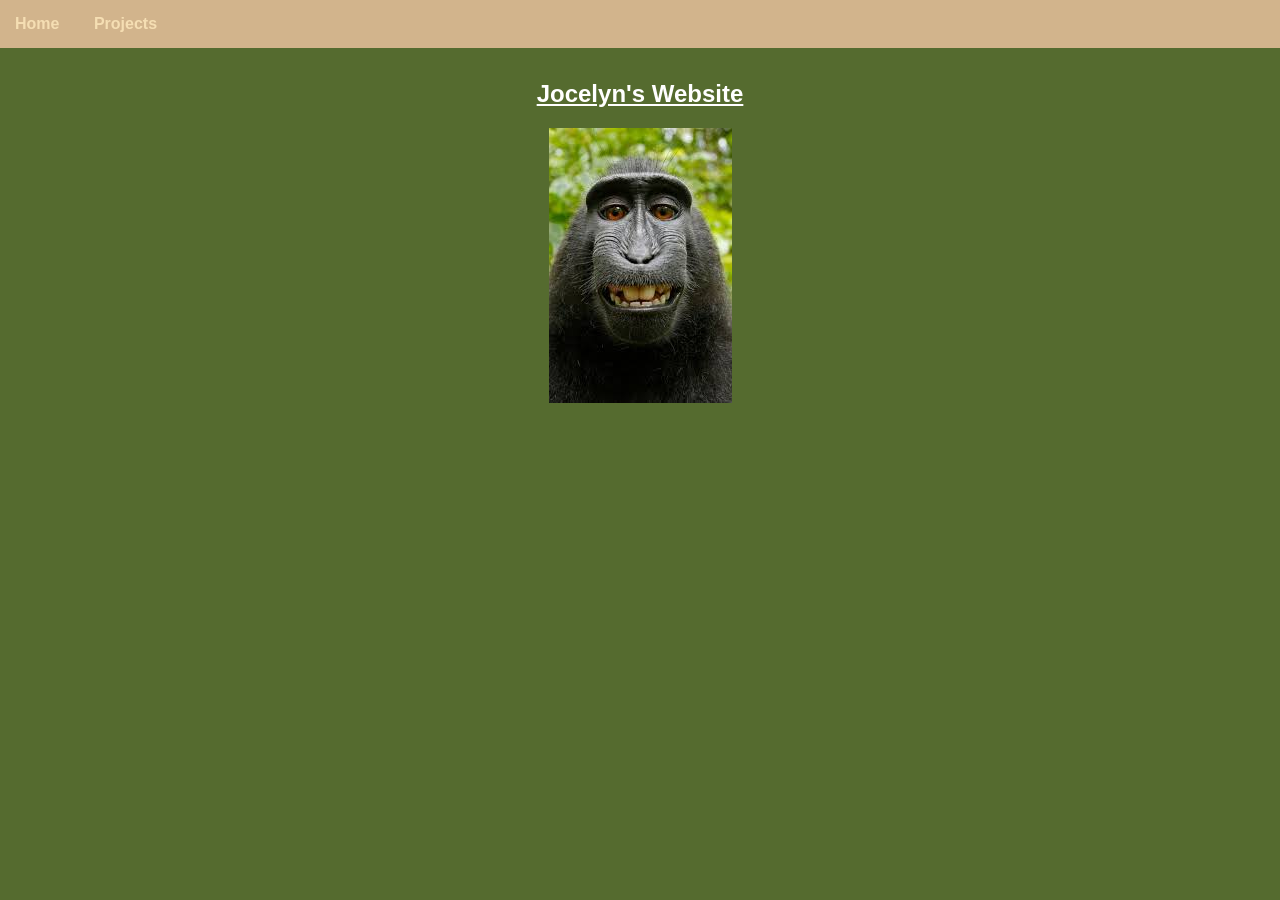
<file: index.html>
<!doctype html>
<html>
<head>
<meta charset="utf-8">
<title>Jocelyn's Tab Title</title>
<link href="style.css" rel="stylesheet" type="text/css">
</head>
<style>
    ul {
        list-style-type: none;
        margin: 0;
        padding: 0;
    }

    nav {
        width: 100%;
        position: fixed;
        background-color: tan;
        top: 0;
        left: 0; 
        z-index: 1000; 
    }

    li {
        display: inline-block; /
        width: 200px;
        padding: 15px;
        text-align: center;
    }

    li a {
        color: wheat;
        text-decoration: none;
        font-weight: bold;
    }

    body {
        margin-top: 80px; 
        font-family: sans-serif;
    }
</style>

	
	
<body>
<nav>
	<ul>
		<li><a href="index.html"> Home</a></li>
		<li><a href="Untitled-1.html"> Projects</a></li>
	</ul>
	</nav>
<center>
	<h2>Jocelyn's Website</h2>
	<img src="[data-uri]">
	</center>
	
	
</body>
</html>
</file>
<file: style.css>
@charset "utf-8";
/* CSS Document */

body {
	background-color:darkolivegreen;
}

img:hover {
	border: 5px dashed white;
}

h2 {
	color: white;
	text-decoration: underline;
}
</file>
